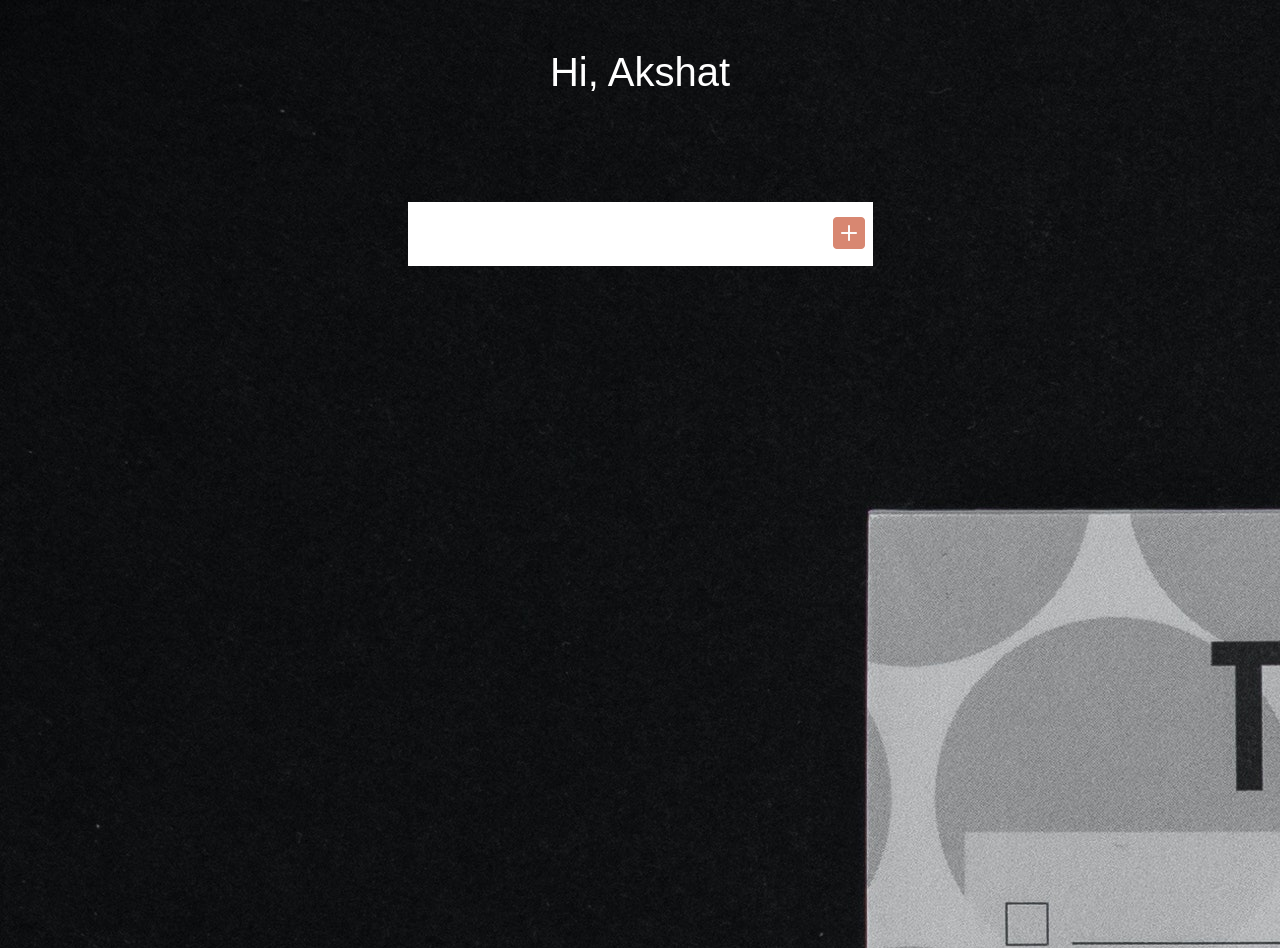
<file: index.html>
<!doctype html>
<html lang="en">
  <head>
    <!-- Required meta tags -->
    <meta charset="utf-8">
    <meta name="viewport" content="width=device-width, initial-scale=1">

    <!-- Bootstrap CSS -->
    <link href="https://cdn.jsdelivr.net/npm/bootstrap@5.1.3/dist/css/bootstrap.min.css" rel="stylesheet" integrity="sha384-1BmE4kWBq78iYhFldvKuhfTAU6auU8tT94WrHftjDbrCEXSU1oBoqyl2QvZ6jIW3" crossorigin="anonymous">
    <link rel="stylesheet" href="https://cdn.jsdelivr.net/npm/bootstrap-icons@1.7.0/font/bootstrap-icons.css">
    <link rel="stylesheet" href="style.css">
    
    <title>My Todo</title>
  </head>
  <body>
       <div class="container text-center my-5">
        <h1 class="name">Hi, Akshat</h1>
       </div>
        
      
    <form>
        <input type="text" class="todo-input">
        <button class="todo-button" type="submit"><i class="bi bi-plus-square-fill"></i></button>
        <div class="select">
         
        </div>
    </form>

    <div class="todo-container">
        <ul class="todo-list">
            <!-- <div class="todo">
            <li></li>
            <button id="check"><i class="bi bi-check"></i></button>
            <button id="delete"><i class="bi bi-trash-fill"></i></button>
        </div> -->
        </ul>
    </div>


    <script src="app.js"></script>
    <script src="https://cdn.jsdelivr.net/npm/bootstrap@5.1.3/dist/js/bootstrap.bundle.min.js" integrity="sha384-ka7Sk0Gln4gmtz2MlQnikT1wXgYsOg+OMhuP+IlRH9sENBO0LRn5q+8nbTov4+1p" crossorigin="anonymous"></script>

  
  </body>
</html>
</file>
<file: style.css>
*{
    margin: 0;
    padding: 0;
    box-sizing: border-box;
}

body{
    background-image: url(todo.jpg);
    color: white;
    font-family: Arial, Helvetica, sans-serif;
    min-height: 100vh; 
}

header,form{
    font-size: 1.5rem;
    min-height: 20vh;
    display: flex;
    justify-content: center;
    align-items: center;
}


form input, form button{
    padding: 0.5rem;
    font-size: 2rem;
    border: none;
    background: white;
}
form button{
    color: #d88771;
    background: white;
    cursor: pointer;
    transition: all 0.3s ease;
}
form button:hover{
    background: #d88771;
    color: white;
}
.todo-container{
    display: flex;
    justify-content: center;
    align-items: center;
}
.todo-list{
    list-style: none;
    min-width: 30%;
}
.todo{
    margin: 0.5rem;
    background: white;
    color: black;
    font-size: 1.5rem;
    display: flex;
    justify-content: center;
    align-items: center;
    transition: all 0.3s ease;
}

.todo li{
    flex: 1;
}
.trash-btn,.complete-btn{
  background: #ff6f47;
  color: white;
  border: none;
  padding: 1rem;
  cursor: pointer;
  font-size: 1rem;
}
.complete-btn{
    background: rgb(38, 129, 38);
}
.todo-item{
    padding: 0rem 0.5rem;
}
.bi-check-lg , .bi-trash-fill{
    pointer-events: none;
}

.completed{
    text-decoration: line-through;
    opacity: 0.5;
}
.fall{
    transform: translateY(8rem) rotateZ(20deg);
    opacity: 0;
}
#theme{
    margin-left: 100px;
    border-radius: 50%;
    border: 16px solid black;
}
.blk{
    background: black;
}
</file>
